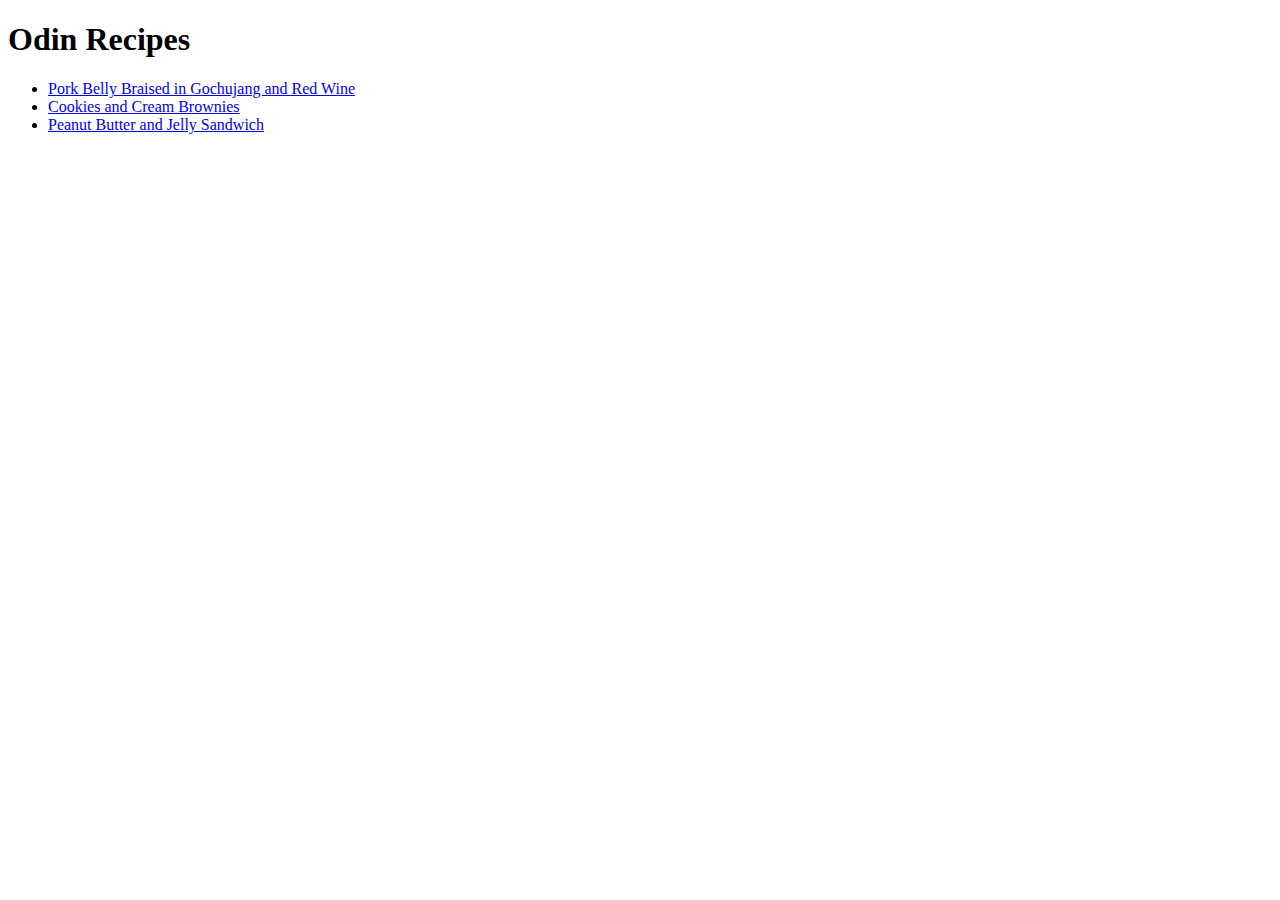
<file: index.html>
<!DOCTYPE html>
<html lang="en">
<head>
    <meta charset="UTF-8">
    <meta http-equiv="X-UA-Compatible" content="IE=edge">
    <meta name="viewport" content="width=device-width, initial-scale=1.0">
    <title>Document</title>
</head>
<body>
    <h1>Odin Recipes</h1>
    <ul>
        <li><a href="recipes/braised_pork_belly.html">Pork Belly Braised in Gochujang and Red Wine</a></li>
        <li><a href="recipes/cookies_and_cream_brownies.html">Cookies and Cream Brownies</a></li>
        <li><a href="recipes/pbj.html">Peanut Butter and Jelly Sandwich</a></li>
    </ul>
</body>
</html>
</file>
